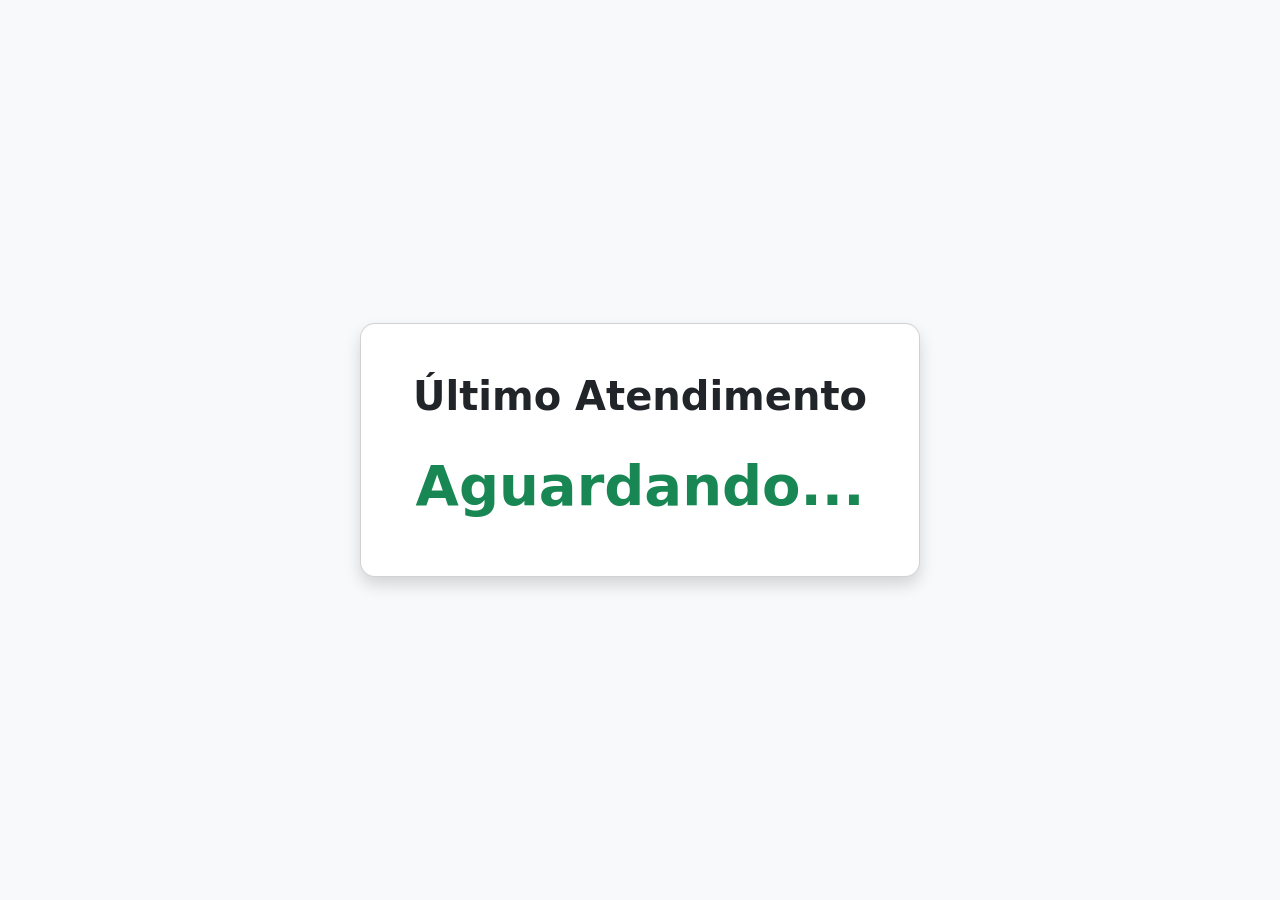
<file: painel.html>
<!DOCTYPE html>
<html lang="pt-BR">
<head>
    <meta charset="UTF-8">
    <meta name="viewport" content="width=device-width, initial-scale=1.0">
    <title>Painel de Atendimento</title>
    <link href="https://cdn.jsdelivr.net/npm/bootstrap@5.3.0-alpha1/dist/css/bootstrap.min.css" rel="stylesheet">
</head>
<body class="bg-light d-flex justify-content-center align-items-center vh-100">
    
    <div class="card shadow p-5 text-center" style="width: 35rem; border-radius: 15px;">
        <h1 class="mb-4 text-dark fw-bold">Último Atendimento</h1>
        
        <div id="ultimoAtendimento" class="text-success fw-bold" style="font-size: 3.5rem;">
            Aguardando...
        </div>
    </div>

    <script src="controller/painelController.js"></script>
</body>
</html>
</file>
